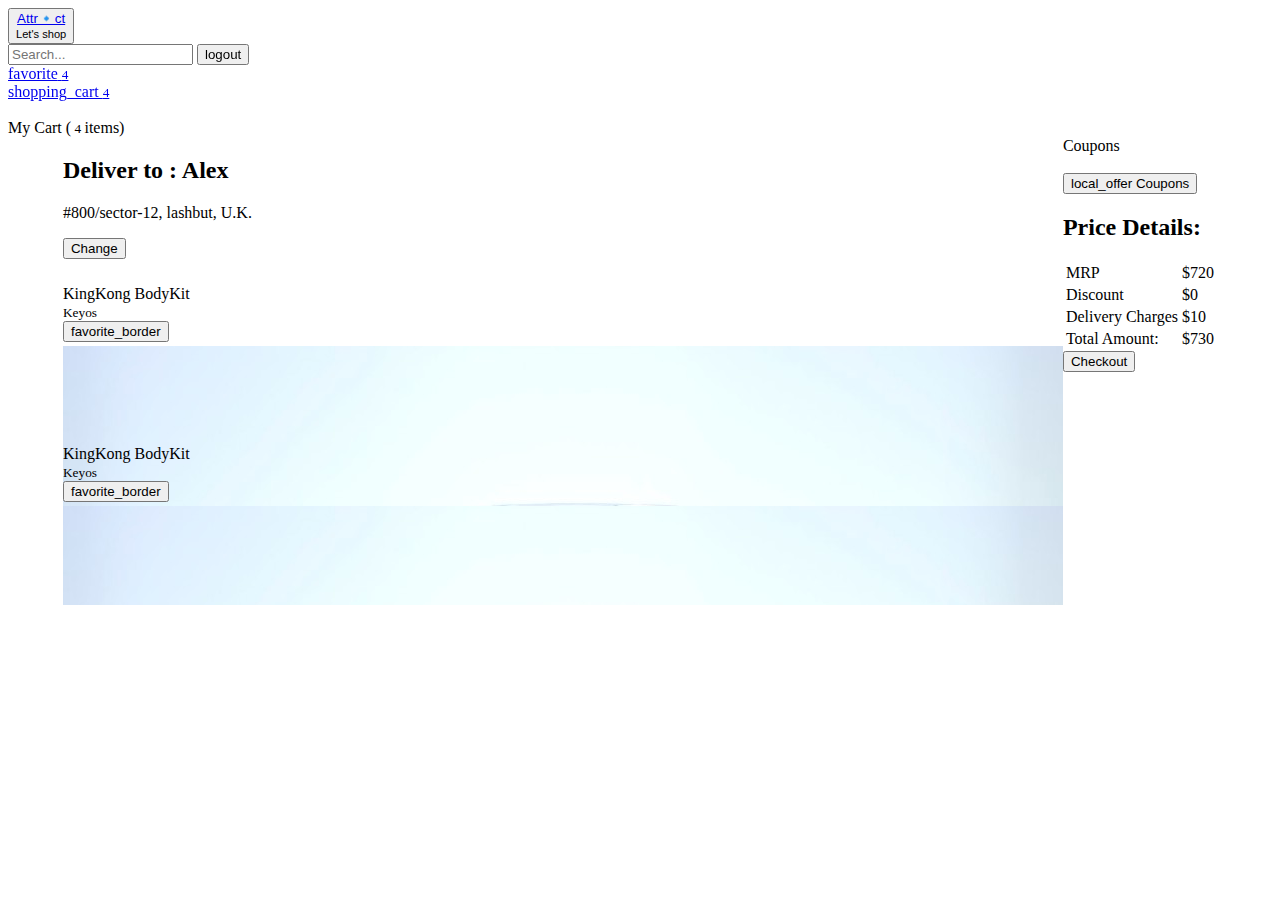
<file: cart/cart.html>
<!DOCTYPE html>
<html lang="en">

<head>
    <meta charset="UTF-8">
    <meta http-equiv="X-UA-Compatible" content="IE=edge">
    <meta name="viewport" content="width=device-width, initial-scale=1.0">
    <meta name="description" content="E-Commerce Landing-Page">
    <meta name="keywords" content="">
    <link rel="preconnect" href="https://fonts.gstatic.com">
    <link href="/index.css" rel="stylesheet">
    <link href="https://attr-act.netlify.app/Attract.css" rel="stylesheet">
    <title>Attr🔹ct-Hub </title>
    <link rel="icon" href="/images/cover5.png">
</head>

<body>
    <div class="cart-page">
        <header class="nav-bar with-shadow ">
            <div class="nav-section-left">
                <button class="secondary-link logo"><a href="/productPage/productLanding.html">Attr🔹ct</a><br>
                    <small class="sm">Let's shop</small></button>

            </div>
            <input type="text" class="input-text md" placeholder="Search...">
            <a href="/logout/logout.html">
                <button class="material-icons primary btn size-12 login without-shadow ">
                    logout
                </button>
            </a>
            <div class="nav-section-right ">

                <div class="icon-with-badge"><a href="/wishlist/wishlist.html">
                        <span class="material-icons outlined lg">favorite</span>
                        <small class="text-center notification mat xsm">4</small></a>
                </div>
                <div class="icon-with-badge"><a href="#">
                        <span class="material-icons outlined lg">
                            shopping_cart
                        </span>
                        <small class="text-center notification mat xsm">4</small></a>
                </div>
            </div>
        </header><br>
        <section class="wishlist-heading bold text-center">My Cart (<small class="cart-counter text-blue size-16"> 4
            </small>items)</section>
        <section class="cart-items">
            <div class="container-cart">
                <div class="address-orders">
                    <div class="address eg-card without-shadow">
                        <h2 class="md">Deliver to : <span class="owner-name lg">Alex</span></h2>
                        <p>#800/sector-12, lashbut, U.K.</p>
                        <button class="secondary btn">Change</button>
                    </div>
                    <div class="cart-products">


                        <div class="eg-card card-landscape-one without-shadow">

                            <header class="card-header-text bold"> KingKong BodyKit<br>
                                <small class="sm">Keyos</small>
                                <br>
                                <button class="special-icon-button"><span class="material-icons outlined md">
                                        favorite_border
                                    </span></button></header>
                            <img class="card-image" src="/images/bodykit.jpg" alt="Lamborghini Body-Kit">

                            <footer class="card-footer-icons">
                                <span class="card-primary-footer eg-buttons">
                                    <p class="lg">$720</p>
                                    <button class="tertiary md">Remove</button>
                                    <section class="counter-manipulation">
                                        <section class="counter-manipulation">
                                            <button class="reveal-button lg">+</button>
                                            <input type="number" class="input-text sm bold counter"
                                                placeholder="How many?" min="1">
                                            <button class="reveal-button lg">-</button>
                                        </section>
                                    </section>
                                </span>
                                <span class="card-secondary-footer eg-buttons">
                                    <button class="special-icon-button"><span class="material-icons outlined md">
                                            favorite_border
                                        </span></button>
                                    <button class="special-icon-button"><span class="material-icons outlined md">
                                            share
                                        </span></button>

                                </span>
                            </footer>
                        </div>
                        <div class="eg-card card-landscape-one without-shadow">

                            <header class="card-header-text bold"> KingKong BodyKit<br>
                                <small class="sm">Keyos</small>
                                <br>
                                <button class="special-icon-button"><span class="material-icons outlined md">
                                        favorite_border
                                    </span></button></header>
                            <img class="card-image" src="/images/bodykit.jpg" alt="Lamborghini Body-Kit">

                            <footer class="card-footer-icons">
                                <span class="card-primary-footer eg-buttons">
                                    <p class="lg">$720</p>
                                    <button class="tertiary md">Remove</button>
                                    <section class="counter-manipulation">
                                        <button class="reveal-button lg">+</button>
                                        <input type="number" class="input-text sm bold counter" placeholder="How many?"
                                            min="1">
                                        <button class="reveal-button lg">-</button>
                                    </section>

                                </span>
                                <span class="card-secondary-footer eg-buttons">
                                    <button class="special-icon-button"><span class="material-icons outlined md">
                                            favorite_border
                                        </span></button>
                                    <button class="special-icon-button"><span class="material-icons outlined md">
                                            share
                                        </span></button>

                                </span>
                            </footer>
                        </div>
                        <div class="eg-card card-landscape-one without-shadow">

                            <header class="card-header-text bold"> KingKong BodyKit<br>
                                <small class="sm">Keyos</small>
                                <br>
                                <button class="special-icon-button"><span class="material-icons outlined md">
                                        favorite_border
                                    </span></button></header>
                            <img class="card-image" src="/images/bodykit.jpg" alt="Lamborghini Body-Kit">

                            <footer class="card-footer-icons">
                                <span class="card-primary-footer eg-buttons">
                                    <p class="lg">$720</p>
                                    <button class="tertiary md">Remove</button>
                                    <section class="counter-manipulation">
                                        <button class="reveal-button lg">+</button>
                                        <input type="number" class="input-text sm bold counter" placeholder="How many?"
                                            min="1">
                                        <button class="reveal-button lg">-</button>
                                    </section>

                                </span>
                                <span class="card-secondary-footer eg-buttons">
                                    <button class="special-icon-button"><span class="material-icons outlined md">
                                            favorite_border
                                        </span></button>
                                    <button class="special-icon-button"><span class="material-icons outlined md">
                                            share
                                        </span></button>

                                </span>
                            </footer>
                        </div>
                        <div class="eg-card card-landscape-one without-shadow">

                            <header class="card-header-text bold"> KingKong BodyKit<br>
                                <small class="sm">Keyos</small>
                                <br>
                                <button class="special-icon-button"><span class="material-icons outlined md">
                                        favorite_border
                                    </span></button></header>
                            <img class="card-image" src="/images/bodykit.jpg" alt="Lamborghini Body-Kit">

                            <footer class="card-footer-icons">
                                <span class="card-primary-footer eg-buttons">
                                    <p class="lg">$720</p>
                                    <button class="tertiary md">Remove</button>
                                    <section class="counter-manipulation">
                                        <button class="reveal-button lg">+</button>
                                        <input type="number" class="input-text sm bold counter" placeholder="How many?"
                                            min="1">
                                        <button class="reveal-button lg">-</button>
                                    </section>

                                </span>
                                <span class="card-secondary-footer eg-buttons">
                                    <button class="special-icon-button"><span class="material-icons outlined md">
                                            favorite_border
                                        </span></button>
                                    <button class="special-icon-button"><span class="material-icons outlined md">
                                            share
                                        </span></button>

                                </span>
                            </footer>
                        </div>
                    </div>

                </div>
                <div class="eg-card card-one without-shadow">

                    <header class="card-header-text bold"> Coupons<br><br>
                        <button class="secondary btn"><span class="material-icons outlined md">
                                local_offer
                            </span> Coupons</button>
                    </header>
                    <h2>Price Details:</h2>
                    <section>
                        <table>
                            <tr>
                                <td class="sm">MRP</td>
                                <td class="sm">$720</td>
                            </tr>
                            <tr>
                                <td class="sm">Discount</td>
                                <td class="sm">$0</td>
                            </tr>
                            <tr>
                                <td class="sm">Delivery Charges</td>
                                <td class="sm">$10</td>
                            </tr>
                            <tr>
                                <td class="bold size-12">Total Amount:</td>
                                <td class="bold size-12">$730</td>
                            </tr>
                        </table>
                    </section>
                    <footer class="card-footer-icons">
                        <span class="card-secondary-footer eg-buttons">
                            <a href="./checkout.html"><button class="primary btn without-shadow">Checkout</button></a>
                        </span>
                    </footer>
                </div>
            </div>
        </section>
    </div>
</body>

</html>
</file>
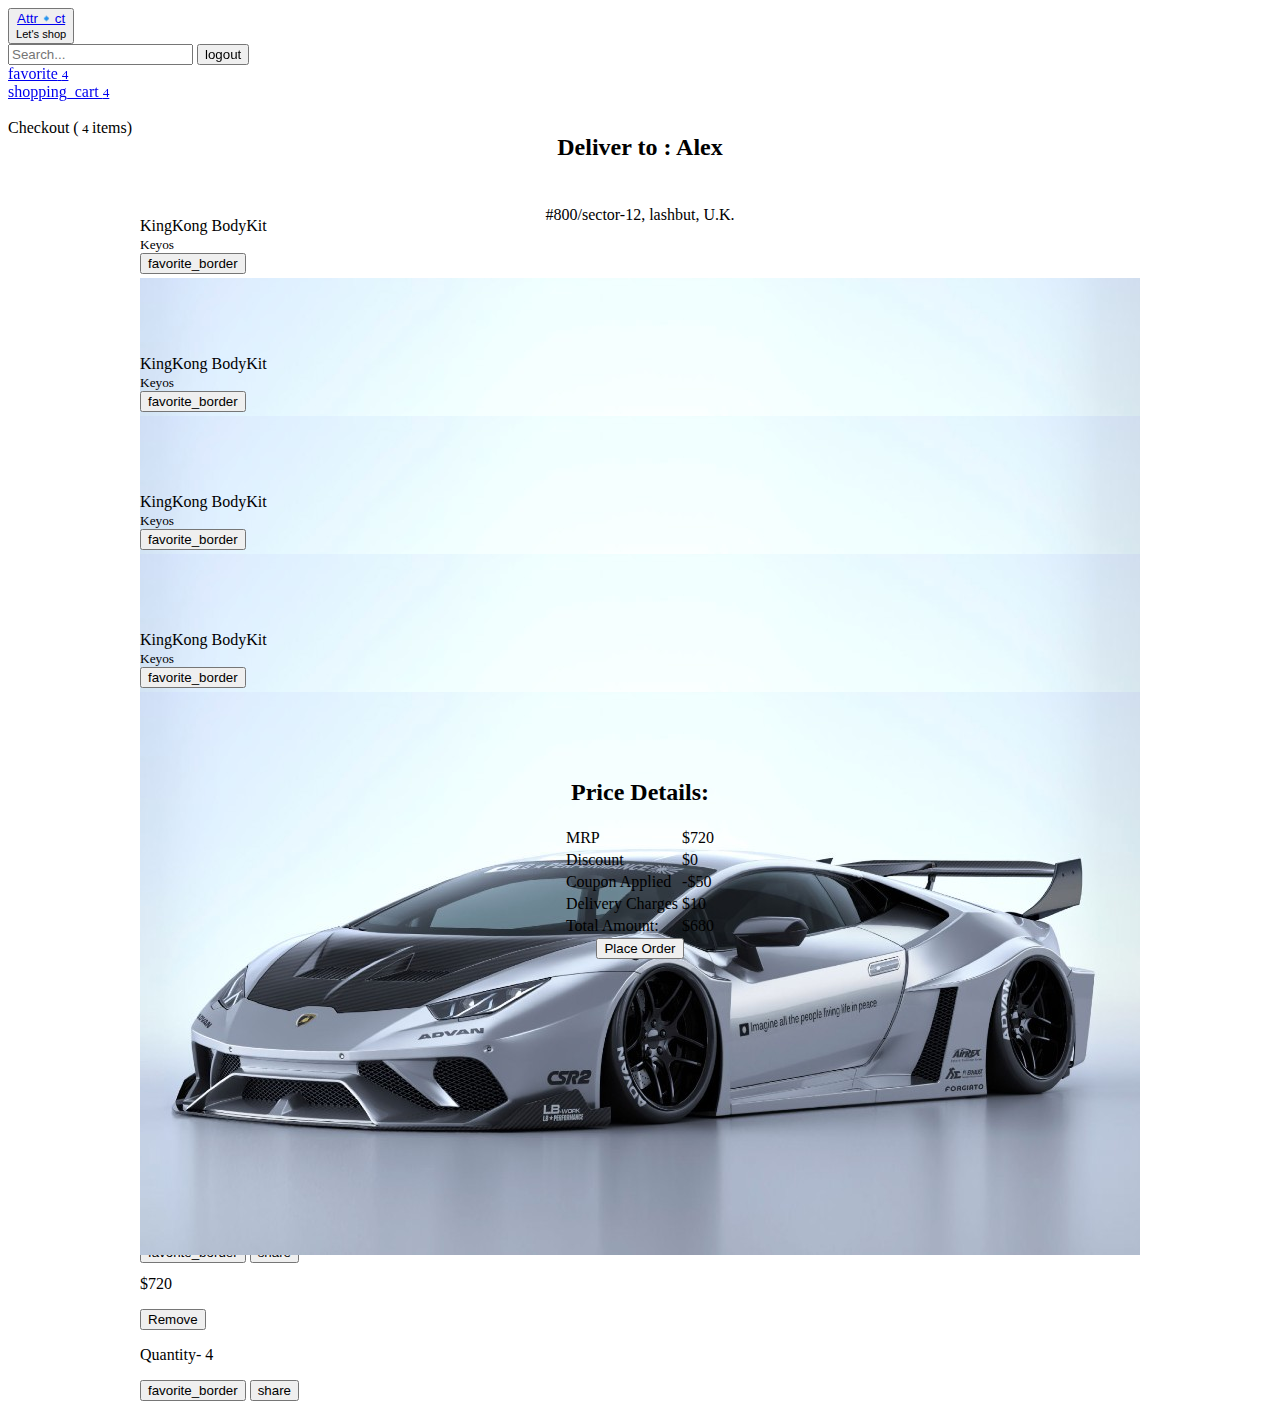
<file: cart/checkout.html>
<!DOCTYPE html>
<html lang="en">

<head>
    <meta charset="UTF-8">
    <meta http-equiv="X-UA-Compatible" content="IE=edge">
    <meta name="viewport" content="width=device-width, initial-scale=1.0">
    <meta name="description" content="E-Commerce Landing-Page">
    <meta name="keywords" content="">
    <link rel="preconnect" href="https://fonts.gstatic.com">
    <link href="/index.css" rel="stylesheet">
    <link href="https://attr-act.netlify.app/Attract.css" rel="stylesheet">
    <title>Attr🔹ct-Hub </title>
    <link rel="icon" href="/images/cover5.png">
</head>

<body>
    <div class="checkout-page">
        <header class="nav-bar with-shadow ">
            <div class="nav-section-left">
                <button class="secondary-link logo"><a href="/productPage/productLanding.html">Attr🔹ct</a><br>
                    <small class="sm">Let's shop</small></button>

            </div>
            <input type="text" class="input-text md" placeholder="Search...">
            <a href="/logout/logout.html">
                <button class="material-icons primary btn size-12 login without-shadow ">
                    logout
                </button>
            </a>
            <div class="nav-section-right ">

                <div class="icon-with-badge"><a href="/wishlist/wishlist.html">
                        <span class="material-icons outlined lg">favorite</span>
                        <small class="text-center notification mat xsm">4</small></a>
                </div>
                <div class="icon-with-badge"><a href="./cart.html">
                        <span class="material-icons outlined lg">
                            shopping_cart
                        </span>
                        <small class="text-center notification mat xsm">4</small></a>
                </div>
            </div>
        </header><br>
        <section class="wishlist-heading bold text-center">Checkout (<small class="cart-counter text-blue size-16"> 4
            </small>items)</section>
        <section class="cart-items">
            <div class="address-container">
                <h2 class="md">Deliver to : <span class="text-blue lg">Alex</span></h2>
                <p class="md bold size-12">#800/sector-12, lashbut, U.K.</p>
            </div>
            <div class="checkout-products">
                <div class="eg-card card-landscape-one without-shadow">
                    <header class="card-header-text bold"> KingKong BodyKit<br>
                        <small class="sm">Keyos</small>
                        <br>
                        <button class="special-icon-button"><span class="material-icons outlined md">
                                favorite_border
                            </span></button></header>
                    <img class="card-image" src="/images/bodykit.jpg" alt="Lamborghini Body-Kit">

                    <footer class="card-footer-icons">
                        <span class="card-primary-footer eg-buttons">
                            <p class="lg">$720</p>
                            <button class="tertiary md">Remove</button>
                            <section class="counter-manipulation">
                                <section class="counter-manipulation">
                                    <p class="size-12 text-blue">Quantity- 4</p>
                                </section>
                            </section>
                        </span>
                        <span class="card-secondary-footer eg-buttons">
                            <button class="special-icon-button"><span class="material-icons outlined md">
                                    favorite_border
                                </span></button>
                            <button class="special-icon-button"><span class="material-icons outlined md">
                                    share
                                </span></button>

                        </span>
                    </footer>
                </div>
                <div class="eg-card card-landscape-one without-shadow">
                    <header class="card-header-text bold"> KingKong BodyKit<br>
                        <small class="sm">Keyos</small>
                        <br>
                        <button class="special-icon-button"><span class="material-icons outlined md">
                                favorite_border
                            </span></button></header>
                    <img class="card-image" src="/images/bodykit.jpg" alt="Lamborghini Body-Kit">

                    <footer class="card-footer-icons">
                        <span class="card-primary-footer eg-buttons">
                            <p class="lg">$720</p>
                            <button class="tertiary md">Remove</button>
                            <section class="counter-manipulation">
                                <section class="counter-manipulation">
                                    <p class="size-12 text-blue">Quantity- 4</p>
                                </section>
                            </section>
                        </span>
                        <span class="card-secondary-footer eg-buttons">
                            <button class="special-icon-button"><span class="material-icons outlined md">
                                    favorite_border
                                </span></button>
                            <button class="special-icon-button"><span class="material-icons outlined md">
                                    share
                                </span></button>

                        </span>
                    </footer>
                </div>
                <div class="eg-card card-landscape-one without-shadow">
                    <header class="card-header-text bold"> KingKong BodyKit<br>
                        <small class="sm">Keyos</small>
                        <br>
                        <button class="special-icon-button"><span class="material-icons outlined md">
                                favorite_border
                            </span></button></header>
                    <img class="card-image" src="/images/bodykit.jpg" alt="Lamborghini Body-Kit">

                    <footer class="card-footer-icons">
                        <span class="card-primary-footer eg-buttons">
                            <p class="lg">$720</p>
                            <button class="tertiary md">Remove</button>
                            <section class="counter-manipulation">
                                <section class="counter-manipulation">
                                    <p class="size-12 text-blue">Quantity- 4</p>
                                </section>
                            </section>
                        </span>
                        <span class="card-secondary-footer eg-buttons">
                            <button class="special-icon-button"><span class="material-icons outlined md">
                                    favorite_border
                                </span></button>
                            <button class="special-icon-button"><span class="material-icons outlined md">
                                    share
                                </span></button>

                        </span>
                    </footer>
                </div>
                <div class="eg-card card-landscape-one without-shadow">
                    <header class="card-header-text bold"> KingKong BodyKit<br>
                        <small class="sm">Keyos</small>
                        <br>
                        <button class="special-icon-button"><span class="material-icons outlined md">
                                favorite_border
                            </span></button></header>
                    <img class="card-image" src="/images/bodykit.jpg" alt="Lamborghini Body-Kit">

                    <footer class="card-footer-icons">
                        <span class="card-primary-footer eg-buttons">
                            <p class="lg">$720</p>
                            <button class="tertiary md">Remove</button>
                            <section class="counter-manipulation">
                                <section class="counter-manipulation">
                                    <p class="size-12 text-blue">Quantity- 4</p>
                                </section>
                            </section>
                        </span>
                        <span class="card-secondary-footer eg-buttons">
                            <button class="special-icon-button"><span class="material-icons outlined md">
                                    favorite_border
                                </span></button>
                            <button class="special-icon-button"><span class="material-icons outlined md">
                                    share
                                </span></button>

                        </span>
                    </footer>
                </div>

            </div>

            <div class="price-window">
                <h2>Price Details:</h2>
                <section>
                    <table>
                        <tr>
                            <td class="sm">MRP</td>
                            <td class="sm">$720</td>
                        </tr>
                        <tr>
                            <td class="sm">Discount</td>
                            <td class="sm">$0</td>
                        </tr>
                        <tr>
                            <td class="sm">Coupon Applied</td>
                            <td class="sm">-$50</td>
                        </tr>
                        <tr>
                            <td class="sm">Delivery Charges</td>
                            <td class="sm">$10</td>
                        </tr>
                        <tr>
                            <td class="bold size-12">Total Amount:</td>
                            <td class="bold size-12">$680</td>
                        </tr>
                    </table>
                </section>
                <button class="primary btn without-shadow">Place Order</button>


            </div>
        </section>
    </div>
</body>

</html>
</file>
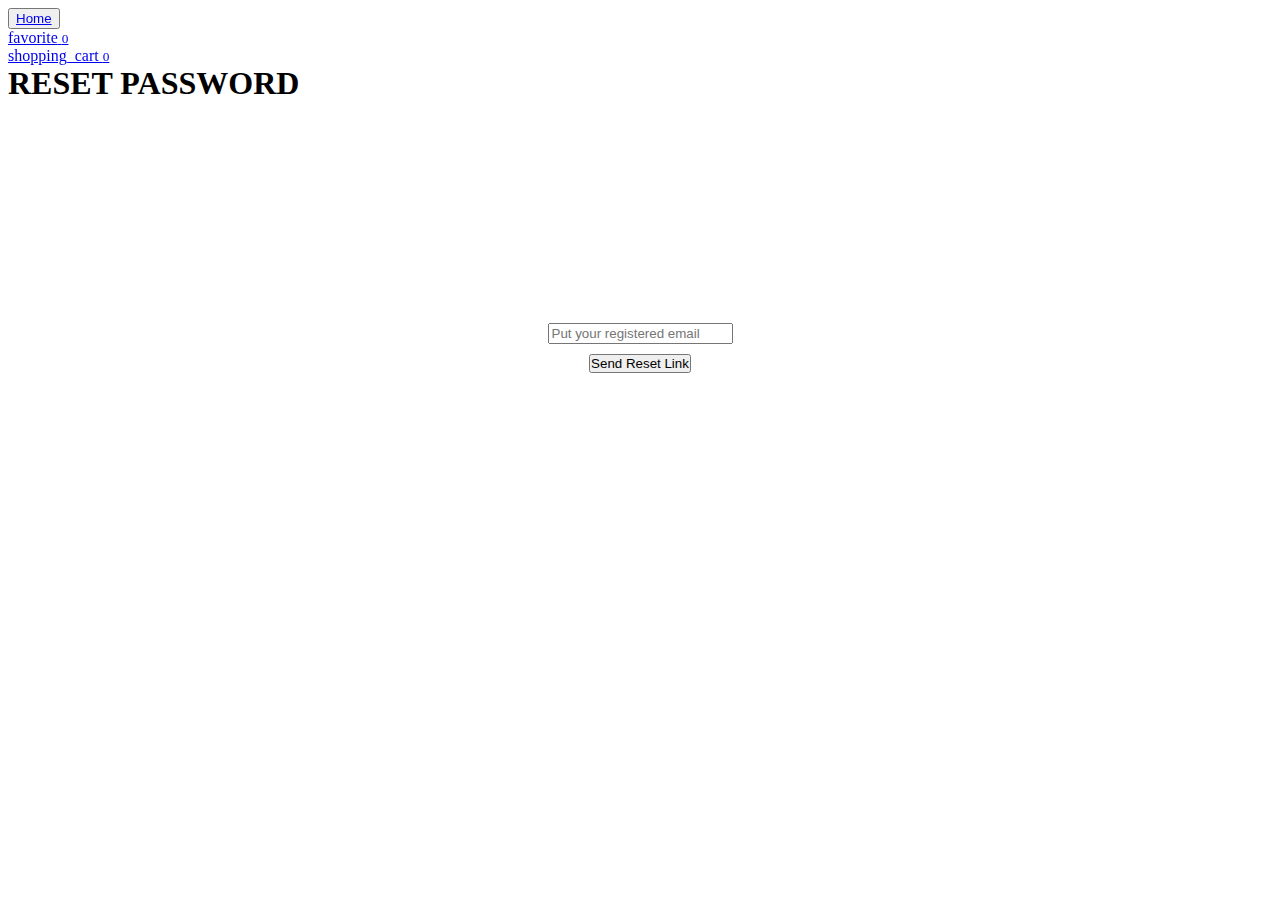
<file: login/forgotPass.html>
<!DOCTYPE html>
<html lang="en">

<head>
    <meta charset="UTF-8">
    <meta http-equiv="X-UA-Compatible" content="IE=edge">
    <meta name="viewport" content="width=device-width, initial-scale=1.0">
    <meta name="description" content="E-Commerce Landing-Page">
    <meta name="keywords" content="">
    <link rel="preconnect" href="https://fonts.gstatic.com">
    <link href="/index.css" rel="stylesheet">
    <link href="https://attr-act.netlify.app/Attract.css" rel="stylesheet">
    <title>Attr🔹ct-Hub </title>
    <link rel="icon" href="/images/cover5.png">
</head>

<body>
    <div class="forgot-pass">

        <header class="nav-bar with-shadow">
            <div class="nav-section-left">
                <button class="secondary-link "><a href="/index.html">Home</a>
                </button>
            </div>
            <div class="nav-section-right ">
                <div class="icon-with-badge"><a href="/wishlist/wishlist.html">
                        <span class="material-icons outlined lg">favorite</span>
                        <small class="text-center notification mat xsm">0</small></a>
                </div>
                <div class="icon-with-badge"><a href="/cart/cart.html">
                        <span class="material-icons outlined lg">
                            shopping_cart
                        </span>
                        <small class="text-center notification mat xsm">0</small></a>
                </div>
            </div>
        </header>
        <h1 class="text-center text-blue bold">RESET PASSWORD</h1>
        <div class="pass-reset">
            <input type="email" class="input-text md" placeholder="Put your registered email">
            <button class="primary btn without-shadow sm">Send Reset Link</button>
        </div>
    </div>
</body>

</html>
</file>
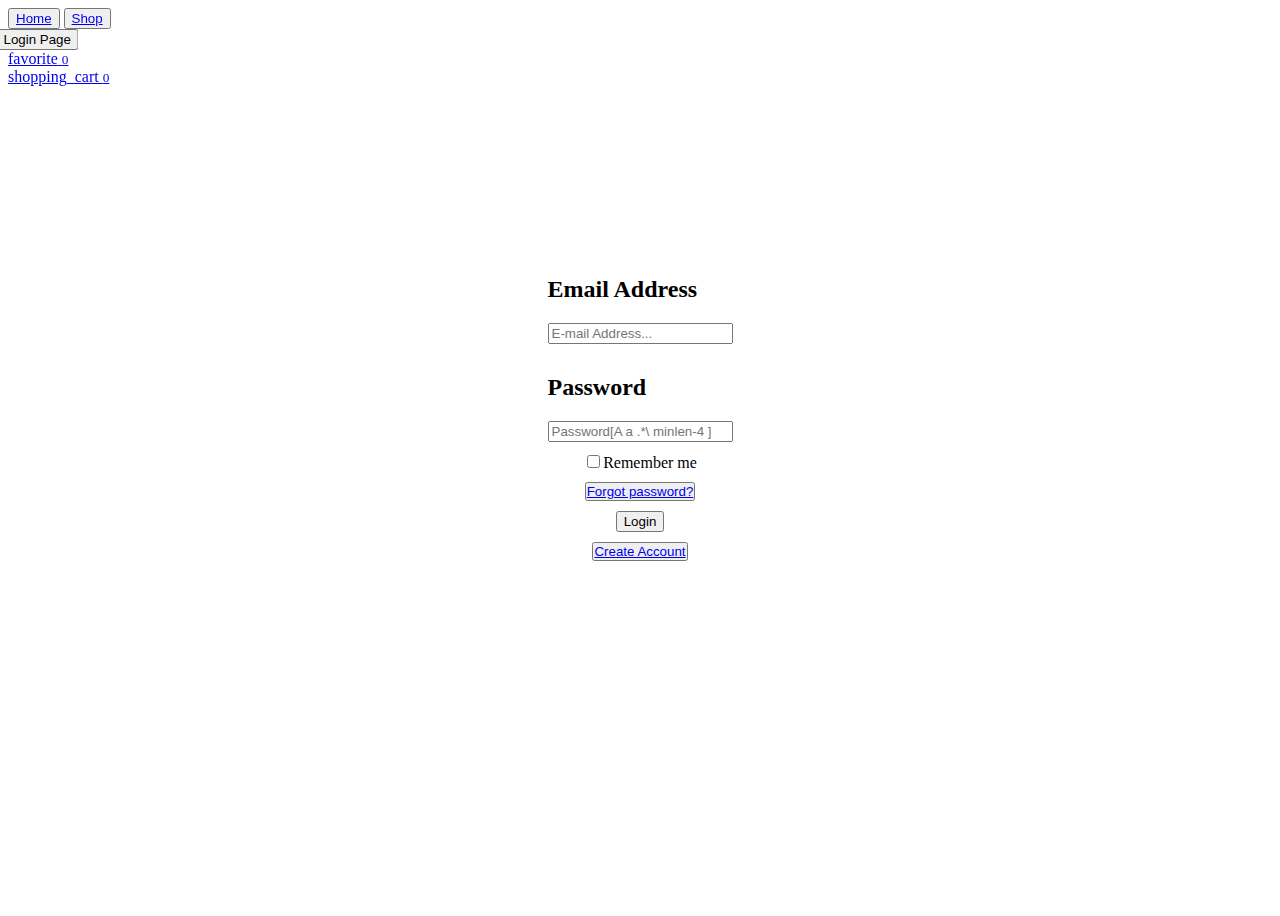
<file: login/login.html>
<!DOCTYPE html>
<html lang="en">

<head>
    <meta charset="UTF-8">
    <meta http-equiv="X-UA-Compatible" content="IE=edge">
    <meta name="viewport" content="width=device-width, initial-scale=1.0">
    <meta name="description" content="E-Commerce Landing-Page">
    <meta name="keywords" content="">
    <link rel="preconnect" href="https://fonts.gstatic.com">
    <link href="/index.css" rel="stylesheet">
    <link href="https://attr-act.netlify.app/Attract.css" rel="stylesheet">
    <title>Attr🔹ct-Hub </title>
    <link rel="icon" href="/images/cover5.png">
</head>

<body>
    <div class="login-page">
        <header class="nav-bar with-shadow">
            <div class="nav-section-left">
                <button class="secondary-link "><a href="/index.html">Home</a>
                </button>
                <button class="secondary-link"><a href="/productPage/productLanding.html">Shop</a>
                </button>
            </div>
            <button class="tertiary btn">Login Page
            </button>
            <div class="nav-section-right ">

                <div class="icon-with-badge"><a href="/wishlist/wishlist.html">
                        <span class="material-icons outlined lg">favorite</span>
                        <small class="text-center notification mat xsm">0</small></a>

                </div>
                <div class="icon-with-badge"><a href="/cart/cart.html">
                        <span class="material-icons outlined lg">
                            shopping_cart
                        </span>
                        <small class="text-center notification mat xsm">0</small></a>
                </div>
            </div>
        </header>

        <div class="login-dialogue log-in glass">

            <label>
                <h2>Email Address</h2>
                <input type="text" class="input-text md" placeholder="E-mail Address...">
            </label>
            <label>
                <h2>Password</h2>
                <input class="input-text check md" type="password" pattern="(?=.*\d)(?=.*[a-z])(?=.*[A-Z]).{4,}"
                    maxlength="15" placeholder="Password[A a .*\ minlen-4 ]" />
            </label>


            <label><input type="checkbox">Remember me</label>
            <button class="secondary-link"><a href="./forgotPass.html" class="md">Forgot password?</a></button>

            <button class="primary btn md without-shadow">Login</button>
            <button class="secondary-link sign-in"><a href="/signUp/sign-up.html" class="size-12">Create
                    Account</a></button>
        </div>
    </div>
    <script src="/index.js"></script>

</body>

</html>
</file>
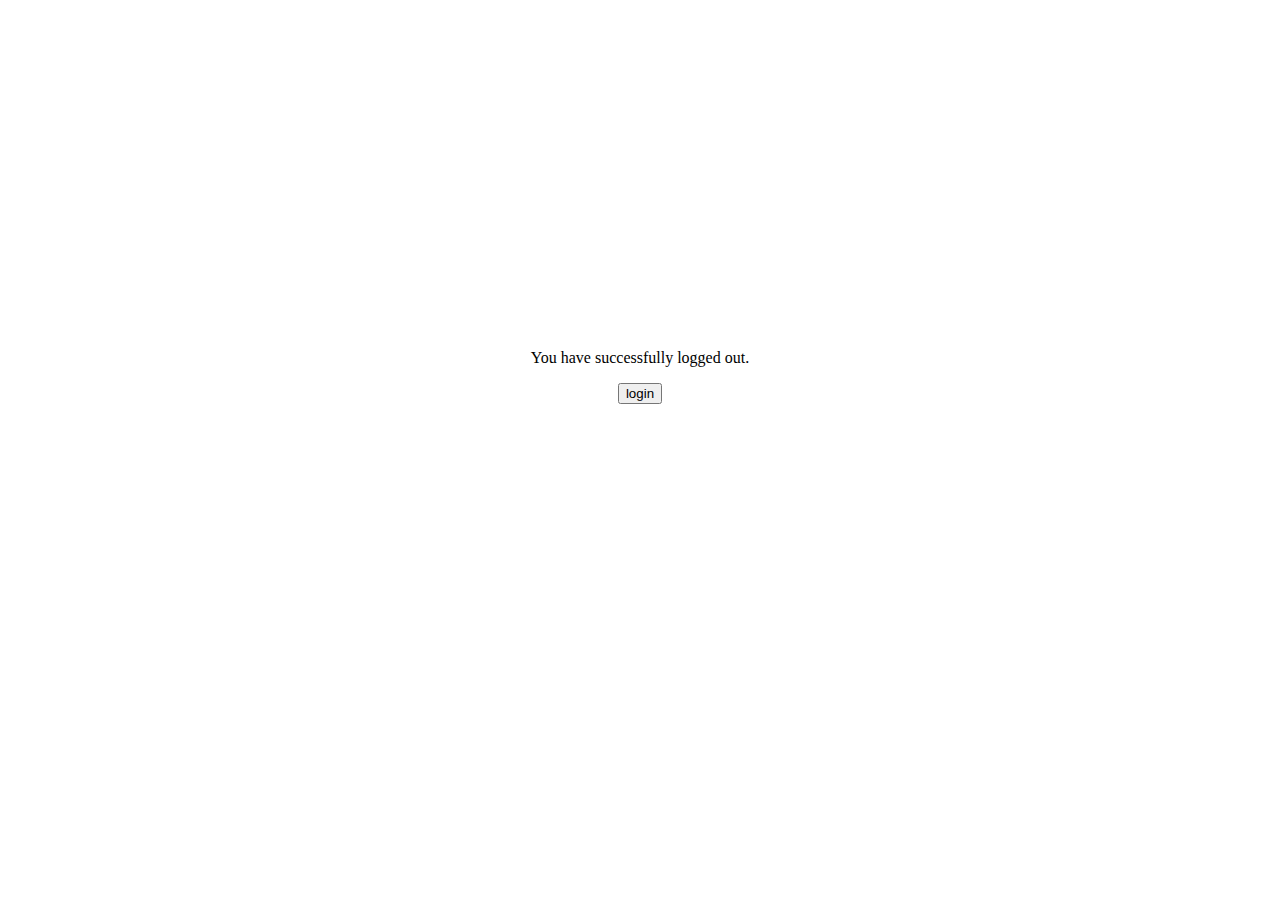
<file: logout/logout.html>
<!DOCTYPE html>
<html lang="en">

<head>
    <meta charset="UTF-8">
    <meta http-equiv="X-UA-Compatible" content="IE=edge">
    <meta name="viewport" content="width=device-width, initial-scale=1.0">
    <meta name="description" content="E-Commerce Landing-Page">
    <meta name="keywords" content="">
    <link rel="preconnect" href="https://fonts.gstatic.com">
    <link href="/index.css" rel="stylesheet">
    <link href="https://attr-act.netlify.app/Attract.css" rel="stylesheet">
    <title>Attr🔹ct-Hub </title>
    <link rel="icon" href="/images/cover5.png">
</head>

<body>
    <div class="logout">
        <p class="bold text-blue size-20">You have successfully logged out.</p>
        <a href="/index.html">
            <button class="material-icons outlined primary btn">
                login
            </button>
        </a>
    </div>
</body>

</html>
</file>
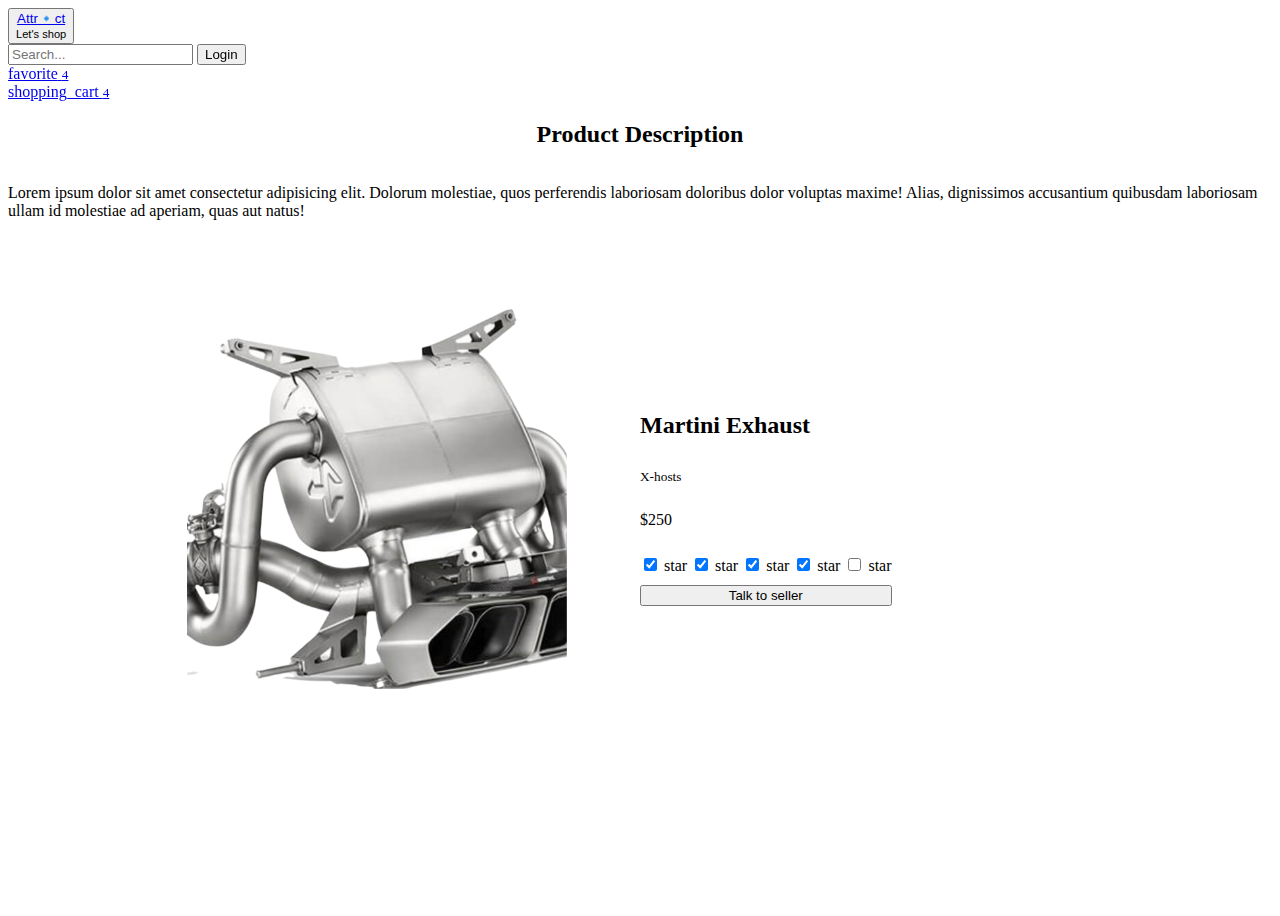
<file: productPage/singleProduct.html>
<!DOCTYPE html>
<html lang="en">

<head>
    <meta charset="UTF-8">
    <meta http-equiv="X-UA-Compatible" content="IE=edge">
    <meta name="viewport" content="width=device-width, initial-scale=1.0">
    <meta name="description" content="E-Commerce Landing-Page">
    <meta name="keywords" content="">
    <link rel="preconnect" href="https://fonts.gstatic.com">
    <link href="/index.css" rel="stylesheet">
    <link href="https://attr-act.netlify.app/Attract.css" rel="stylesheet">
    <title>Attr🔹ct-Hub </title>
    <link rel="icon" href="/images/cover5.png">
</head>

<body>
    <div class="single-product">
        <header class="nav-bar with-shadow">
            <div class="nav-section-left">
                <a href="/index.html" class="previous-window"><span class="material-icons outlined size-12">
                        arrow_back_ios
                    </span></a>

                <button class="secondary-link logo"><a href="/index.html">Attr🔹ct</a><br>
                    <small class="sm">Let's shop</small></button>
            </div>
            <section>
                <input type="text" class="input-text md" placeholder="Search...">
                <a href="/login/login.html"><button class="primary btn md login without-shadow ">Login</button></a>
            </section>
            <div class="nav-section-right ">
                <div class="icon-with-badge"><a href="/wishlist/wishlist.html">
                        <span class="material-icons outlined lg">favorite</span>
                        <small class="text-center notification mat xsm">4</small></a>

                </div>
                <div class="icon-with-badge"><a href="/cart/cart.html">
                        <span class="material-icons outlined lg">
                            shopping_cart
                        </span>
                        <small class="text-center notification mat xsm">4</small></a>
                </div>
            </div>
        </header>
        <section class="product-description">
            <h2 class="size-20">Product Description</h2>
            <p class="text-blue size-12 text-center">Lorem ipsum dolor sit amet consectetur adipisicing elit. Dolorum molestiae, quos perferendis laboriosam doloribus dolor voluptas maxime! Alias, dignissimos accusantium quibusdam laboriosam ullam id molestiae ad aperiam, quas aut natus!</p>
            <div class="product-details">
            <img class="card-image" src="/images/martinitransparent.png" alt="Lamborghini Exhaust">
            <section class="about-item"> 
                <h2>Martini Exhaust</h2> 
                <small class="sm">X-hosts</small>
                <p class="size-12">$250</p>
                <div>
                    <label>
                    <input class="rating-star" type="checkbox" checked>
                    <span class="material-icons outlined lg rating-star-icon">
                                    star
                    </span></label>
                    <label>
                    <input class="rating-star" type="checkbox" checked>
                    <span class="material-icons outlined lg rating-star-icon">
                                    star
                    </span></label>
                    <label>
                    <input class="rating-star" type="checkbox" checked>
                    <span class="material-icons outlined lg rating-star-icon">
                                    star
                    </span></label>
                    <label>
                    <input class="rating-star" type="checkbox" checked>
                    <span class="material-icons outlined lg rating-star-icon">
                                    star
                    </span></label>
                    <label>
                    <input class="rating-star" type="checkbox">
                    <span class="material-icons outlined lg rating-star-icon">
                                    star
                    </span></label>
                </div>
                <button class="secondary btn sm">Talk to seller</button>
            </section>
            </div>
        
            
        </div>
        </body>
        </html>
</file>
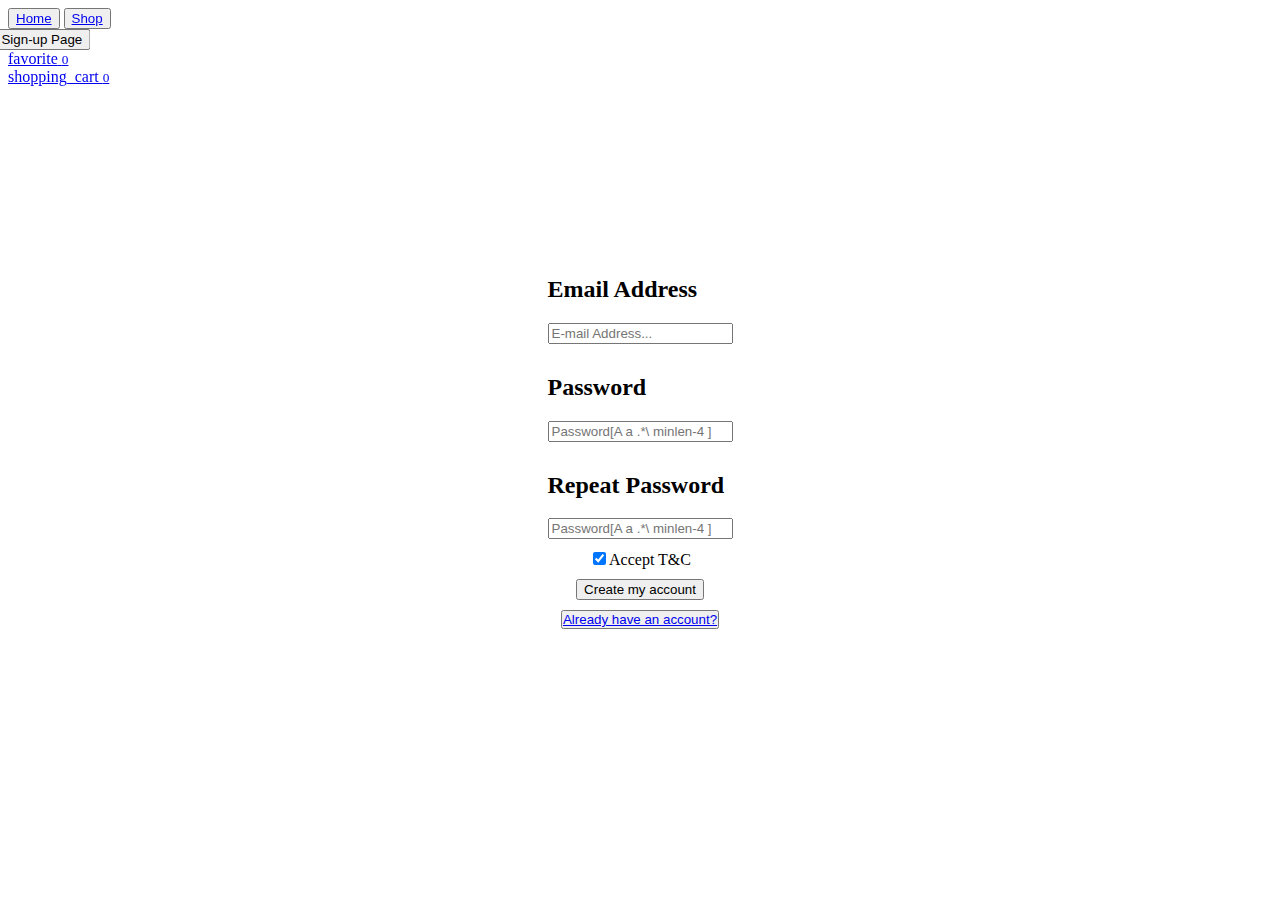
<file: signUp/sign-up.html>
<!DOCTYPE html>
<html lang="en">

<head>
    <meta charset="UTF-8">
    <meta http-equiv="X-UA-Compatible" content="IE=edge">
    <meta name="viewport" content="width=device-width, initial-scale=1.0">
    <meta name="description" content="E-Commerce Landing-Page">
    <meta name="keywords" content="">
    <link rel="preconnect" href="https://fonts.gstatic.com">

    <link href="/index.css" rel="stylesheet">

    <link href="https://attr-act.netlify.app/Attract.css" rel="stylesheet">
    <title>Attr🔹ct-Hub </title>
    <link rel="icon" href="/images/cover5.png">
</head>

<body>
    <div class="signup-page">
        <header class="nav-bar with-shadow">
            <div class="nav-section-left">
                <button class="secondary-link "><a href="/index.html">Home</a>
                </button>
                <button class="secondary-link"><a href="/productPage/productLanding.html">Shop</a>
                </button>
            </div>
            <button class="tertiary btn">Sign-up Page
            </button>
            <div class="nav-section-right ">

                <div class="icon-with-badge"><a href="/wishlist/wishlist.html">
                        <span class="material-icons outlined lg">favorite</span>
                        <small class="text-center notification mat xsm">0</small></a>

                </div>
                <div class="icon-with-badge"><a href="/cart/cart.html">
                        <span class="material-icons outlined lg">
                            shopping_cart
                        </span>
                        <small class="text-center notification mat xsm">0</small></a>
                </div>
            </div>
        </header>
        <div class="login-dialogue sign-up glass">

            <label for="sign-mail">
                <h2>Email Address</h2>
                <input type="text" id="sign-mail" class="input-text md" placeholder="E-mail Address...">
            </label>
            <label for="sign-password">
                <h2>Password</h2>
                <input class="input-text check md" type="password" id="sign-password"
                    pattern="(?=.*\d)(?=.*[a-z])(?=.*[A-Z]).{4,}" maxlength="15"
                    placeholder="Password[A a .*\ minlen-4 ]" />
            </label>
            <label for="sign-repeatPassword">
                <h2>Repeat Password</h2>
                <input class="input-text check md" type="password" id="sign-repeatPassword"
                    pattern="(?=.*\d)(?=.*[a-z])(?=.*[A-Z]).{4,}" maxlength="15"
                    placeholder="Password[A a .*\ minlen-4 ]" />
            </label>
            <label><input id="checkTerms" type="checkbox" class="input" checked><span class="sm terms-info" >Accept T&C</span></label>
            <button class="primary btn md without-shadow">Create my account</button>
            <button class="secondary-link sign-in"><a href="/login/login.html" class="md">Already have an
                    account?</a></button>
            <div id="popup-box" class="dialogue-container ">
                <div class="dialogue-content">
                    <p class="md bolder">Terms and Conditions</p>
                    <small class="md lighter">Lorem ipsum dolor sit amet consectetur adipisicing elit. Dolore quam,
                        quisquam reprehenderit illum sequi iste velit quis magni. Numquam delectus a cupiditate omnis
                        sequi minima voluptates aspernatur, nulla est asperiores!</small>
                </div>
                <button id="cancel" class="tertiary bold btn blue-button md border-between-button">Cancel</button>
                <button id="accept" class="tertiary bold btn blue-button md accept">Accept</button>
            </div>
        </div>
    </div>
    <script src="/index.js"></script>

</body>

</html>
</file>
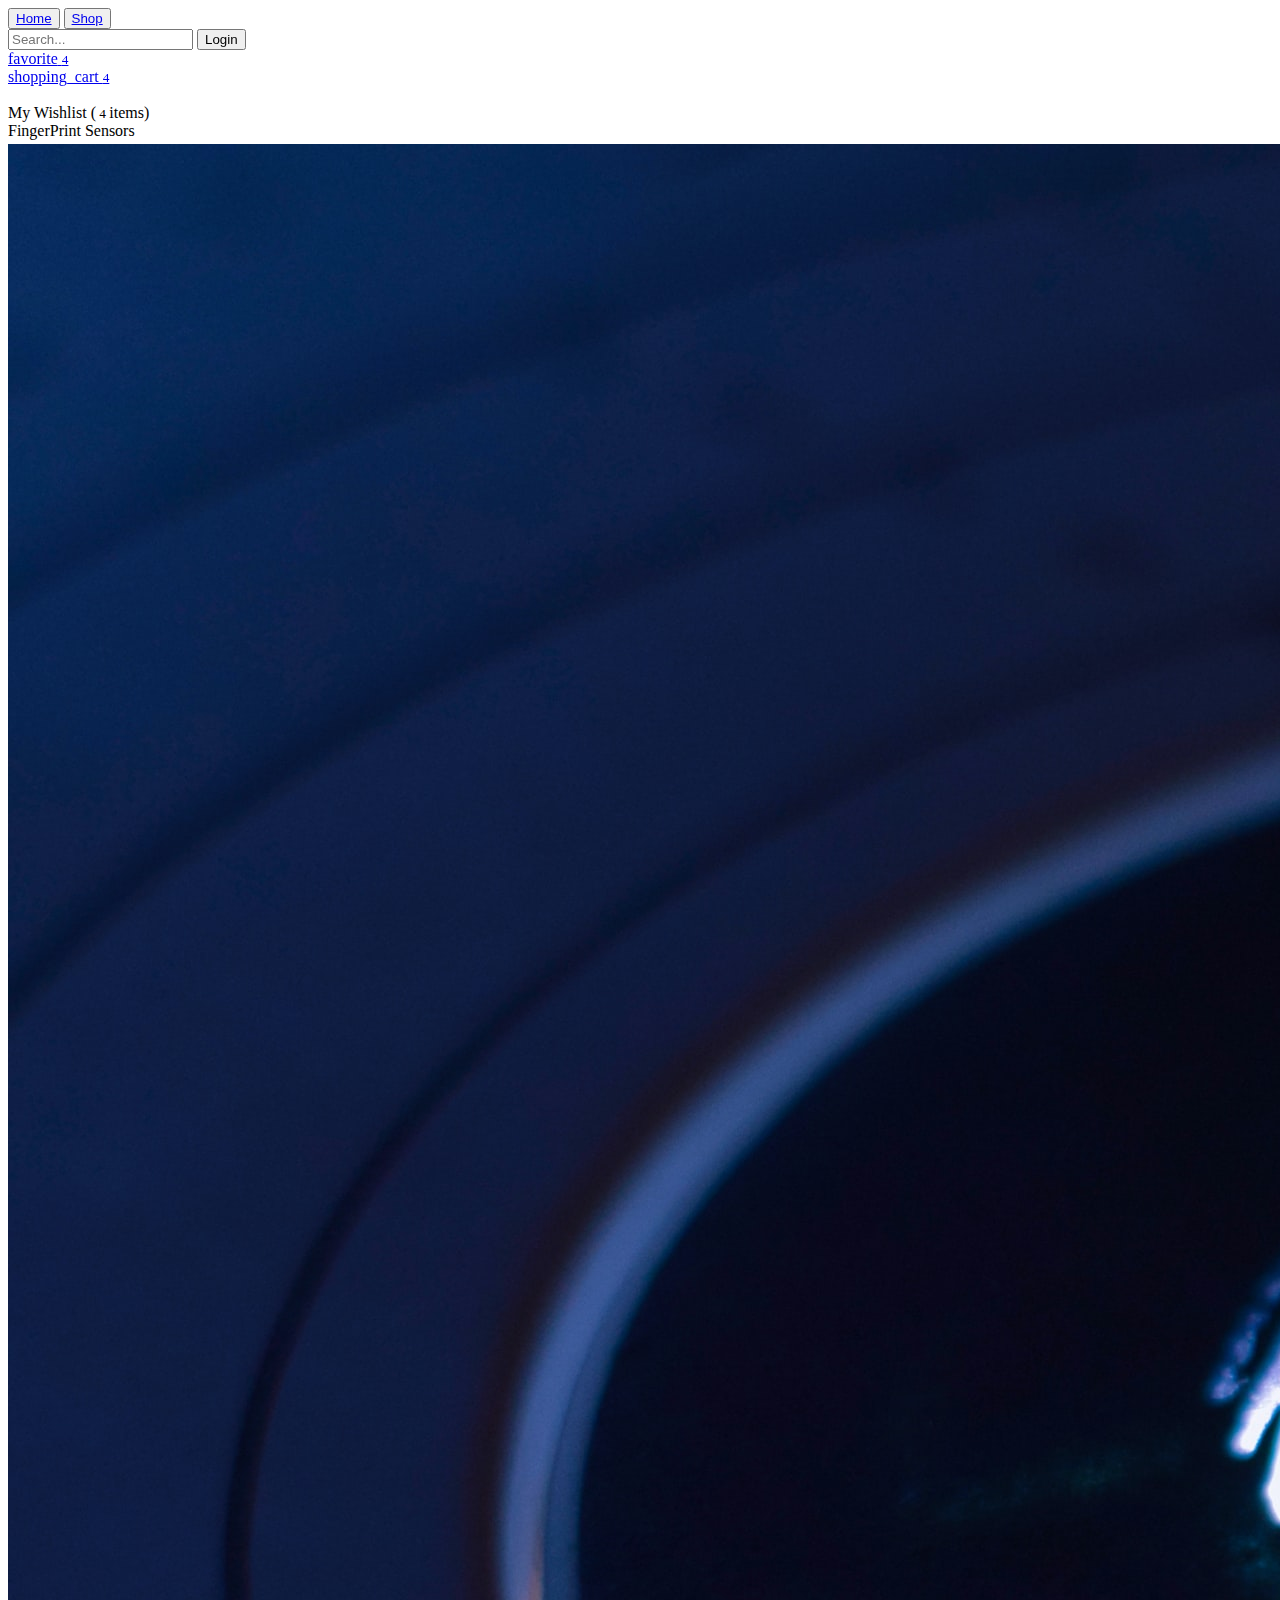
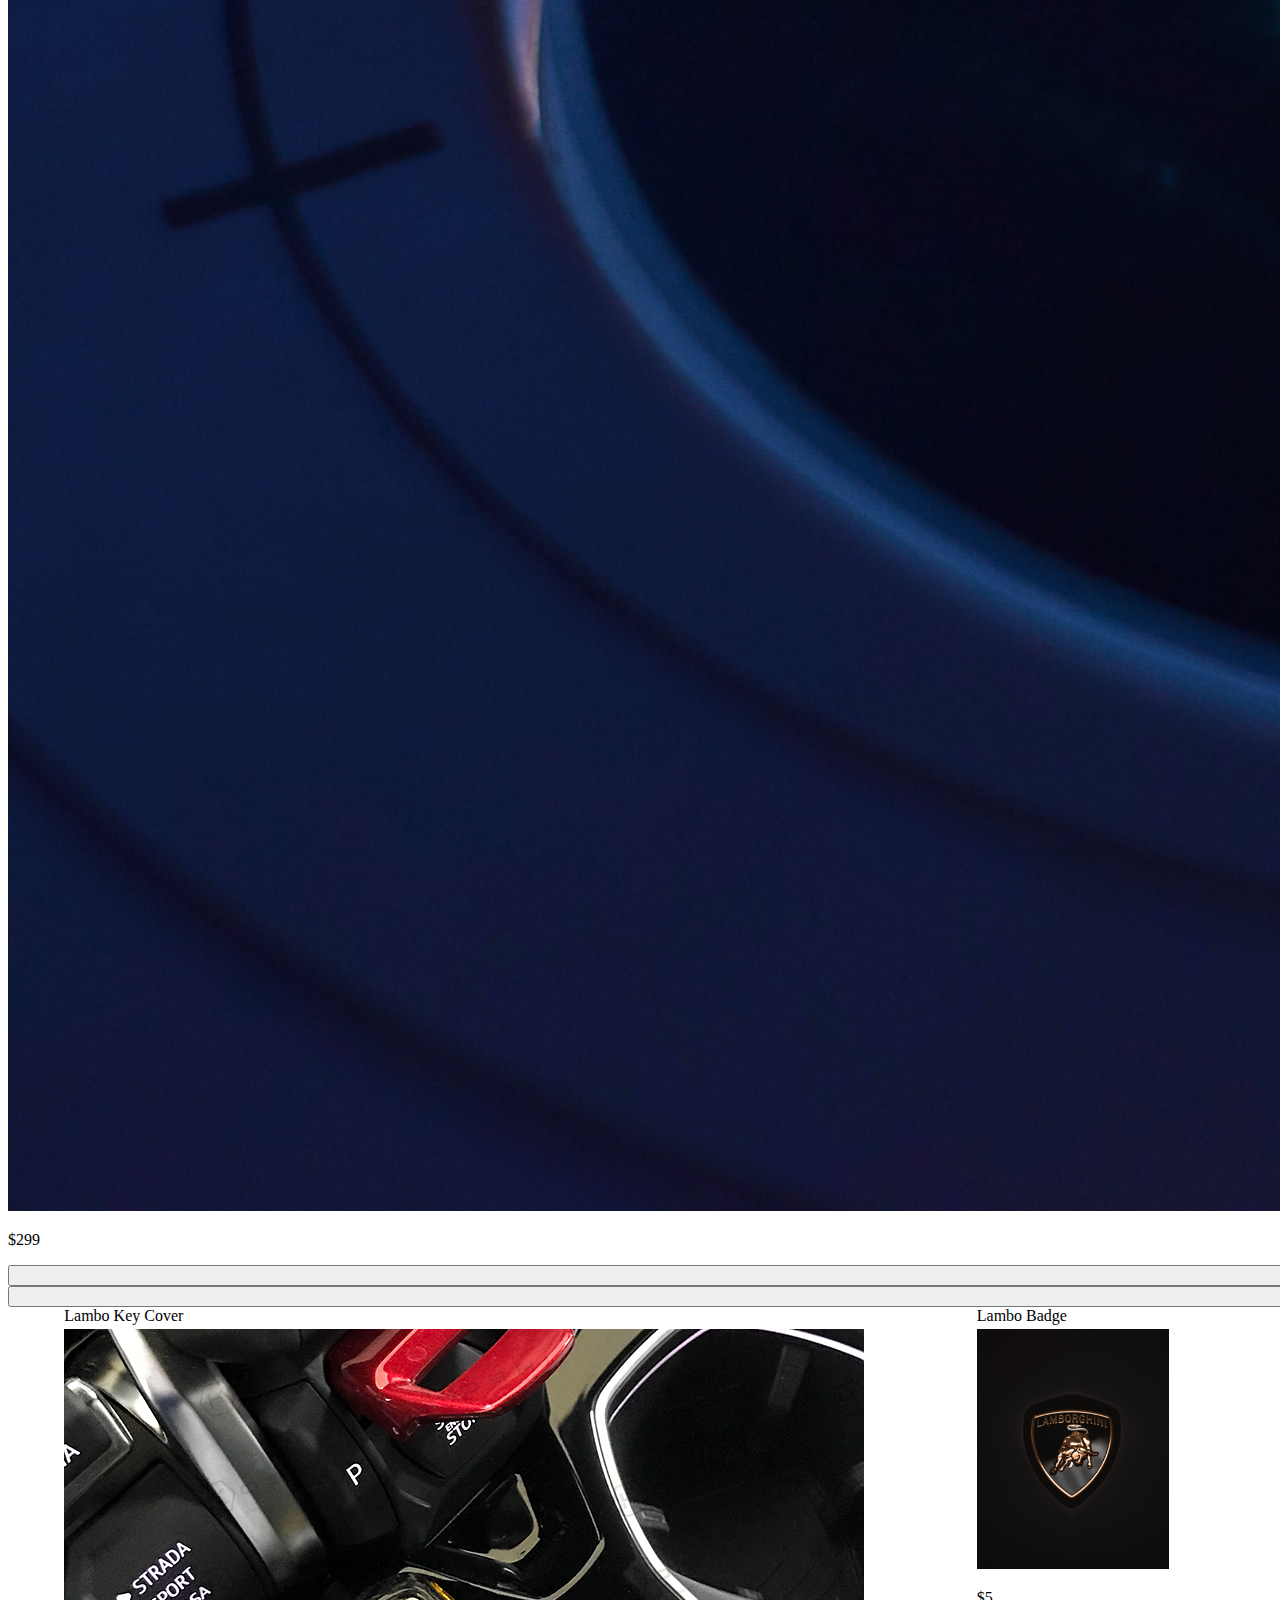
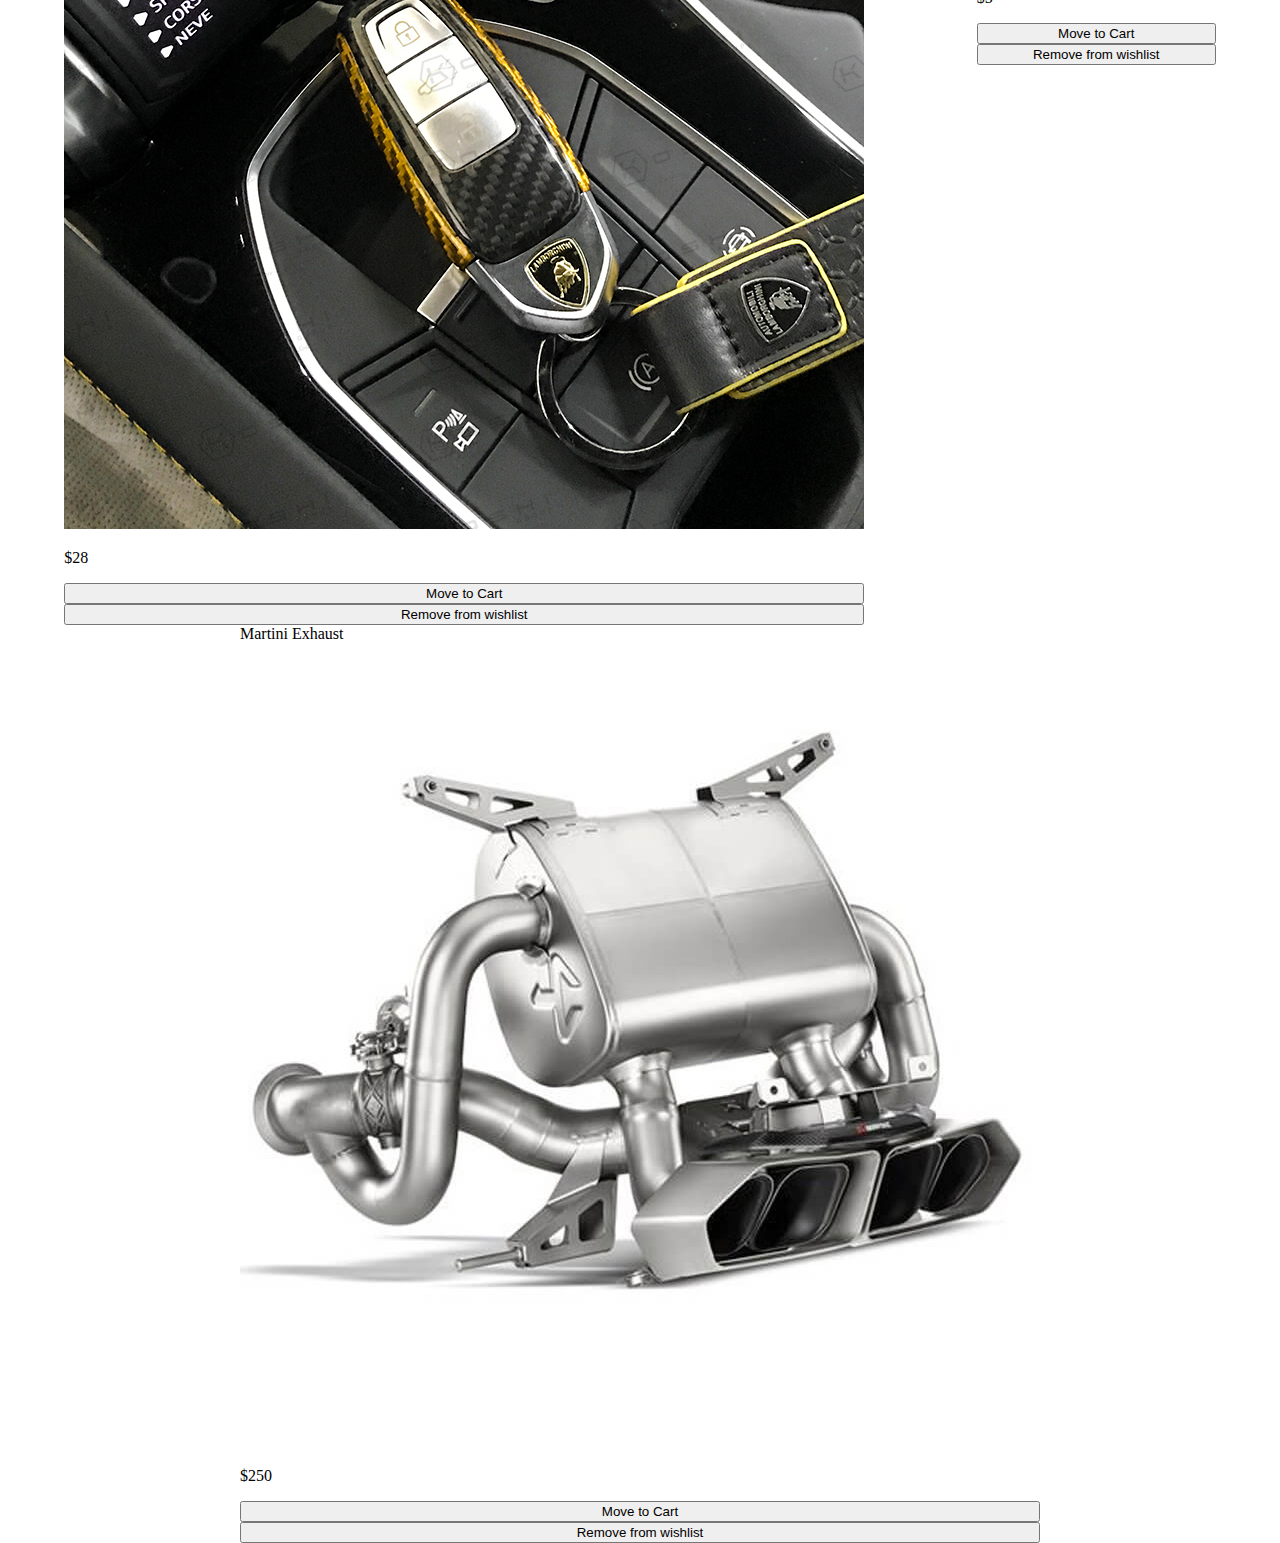
<file: wishlist/wishlist.html>
<!DOCTYPE html>
<html lang="en">

<head>
    <meta charset="UTF-8">
    <meta http-equiv="X-UA-Compatible" content="IE=edge">
    <meta name="viewport" content="width=device-width, initial-scale=1.0">
    <meta name="description" content="E-Commerce Landing-Page">
    <meta name="keywords" content="">
    <link rel="preconnect" href="https://fonts.gstatic.com">
    <link href="/index.css" rel="stylesheet">
    <link href="https://attr-act.netlify.app/Attract.css" rel="stylesheet">
    <title>Attr🔹ct-Hub </title>
    <link rel="icon" href="/images/cover5.png">
</head>

<body>
    <div class="wishlist-page">
        <header class="nav-bar with-shadow ">
            <div class="nav-section-left">
                <button class="secondary-link logo"><a href="/index.html">Home</a><br>
                </button>
                <button class="secondary-link logo"><a href="/productPage/productLanding.html">Shop</a><br>
                </button>
            </div>
            <section>
                <input type="text" class="input-text md" placeholder="Search...">
                                <a href="/login/login.html"><button class="primary btn md login without-shadow ">Login</button></a>

            </section>
            <div class="nav-section-right ">

                <div class="icon-with-badge"><a href="#">
                        <span class="material-icons outlined lg">favorite</span>
                        <small class="text-center notification mat xsm">4</small></a>

                </div>
                <div class="icon-with-badge"><a href="/cart/cart.html">
                        <span class="material-icons outlined lg">
                            shopping_cart
                        </span>
                        <small class="text-center notification mat xsm">4</small></a>
                </div>
            </div>
        </header><br>
        <section class="wishlist-heading text-center bold">My Wishlist (<small
                class="wishlist-counter size-16 text-blue bold"> 4
            </small>items)</section>
        <section class="wishlist-items">
            <div class="eg-card card-one without-shadow">
                <header class="card-header-text bold">FingerPrint Sensors<br>

                </header>

                <img class="card-image" src="/images/fingerPrintSensors.jpg" alt="Finger Print Sensor">

                <footer class="card-footer-icons">
                    <p class="md">$299</p>
                    <button class="primary btn without-shadow sm">Move to Cart</button>
                    <button class="secondary btn sm">Remove from wishlist</button>
                </footer>

            </div>
            <div class="eg-card card-one without-shadow">

                <header class="card-header-text bold">Lambo Key Cover<br>
                </header>

                <img class="card-image" src="/images/lambokey.jpg" alt="Lamborghini KeyCover">

                <footer class="card-footer-icons">
                    <p class="md">$28</p>

                    <button class="primary btn without-shadow sm">Move to Cart</button>
                    <button class="secondary btn sm">Remove from wishlist</button>
                </footer>
            </div>
            <div class="fourth eg-card card-one without-shadow">

                <header class="card-header-text bold">Lambo Badge<br>
                </header>

                <img class="card-image" src="/images/lamboBadge.jpg" alt="Lamborghini Badge">

                <footer class="card-footer-icons">
                    <p class="md">$5</p>

                    <button class="primary btn without-shadow sm">Move to Cart</button>
                    <button class="secondary btn sm">Remove from wishlist</button>
                </footer>
            </div>
            <div class="third eg-card card-one without-shadow">

                <header class="card-header-text bold">Martini Exhaust<br>
                </header>

                <img class="card-image" src="/images/martini.jpg" alt="Lamborghini Exhaust System">

                <footer class="card-footer-icons">
                    <p class="md">$250</p>

                    <button class="primary btn without-shadow sm">Move to Cart</button>
                    <button class="secondary btn sm">Remove from wishlist</button>
                </footer>
            </div>
        </section>
    </div>
</body>

</html>
</file>
<file: index.css>
@import url(cart/cart.css);
@import url(login/login.css);
@import url(productPage/productLanding.css);
@import url(signUp/sign-up.css);
@import url(wishlist/wishlist.css);
@import url(productPage/singleProduct.css);
@import url(logout/logout.css);
@import url(cart/checkout.css);

html .without-shadow {
    box-shadow: none;
}

.nav-bar {
    position: sticky;
    top: 0;
    z-index: 4;
}

.notification.mat {
    background-image: linear-gradient(to top, var(--secondary-300), var(--red-400));
}

.nav-section-left .logo:hover {
    transform: translate3d(-2px,-2px,10px);
    transition: all 300ms ease-in;
}

body {
    background-image: linear-gradient(to bottom, var(--secondary-100), var(--white));
    background-repeat: no-repeat;
    background-size: cover;
    background-position: center;
    height: 100vh;
}

.flashContent .img-responsive {
    width: 100%;
}

.img-wrapper {
    position: relative;
    margin-bottom: var(--size-16);
}

.img-wrapper .tertiary {
    position: absolute;
    top: 0;
    right: 0;
    transform: translate(-20%, 100%);
}

.img-wrapper .eg-card {
    flex-direction: column;
    position: absolute;
    top: 0;
    right: 0;
    justify-content: space-around;
    height: fit-content;
}

.item-scroller {
    background-color: var(--white);
    display: flex;
    flex-wrap: wrap;
    gap: var(--size-12);
    justify-content: center;
    margin: 4rem 0;
}

.item-scroller img {
    width: 9rem;
    height: 7rem;
    transition: all 300ms ease-in-out;
}

.item-scroller .img-title {
    border-radius: 50%;
}

.footer-section {
    align-items: center;
    display: flex;
    flex-direction: column;
    gap: var(--size-12);
    padding: var(--size-12);
}

.right-footers {
    display: flex;
    gap: var(--size-12);
}

@media all and (max-width:800px) {
    .item-scroller {
        margin-top: var(--size-20);
    }

    .nav-bar .input-text.md {
        width: 8rem;
    }

    .nav-section-left button {
        padding-left: 0;
    }

    .nav-bar .primary {
        width: 5rem;
        padding: 0;
    }

    .footer-section {
        background-color: var(--primary-400);
    }

    .footer-section p {
        font-size: var(--size-08);
        color: var(--white);
    }

    .right-footers a img {
        background-color: var(--white);
    }
}

@media all and (max-width:500px) {
    .nav-bar .input-text {
        display: none;
    }

}
</file>
